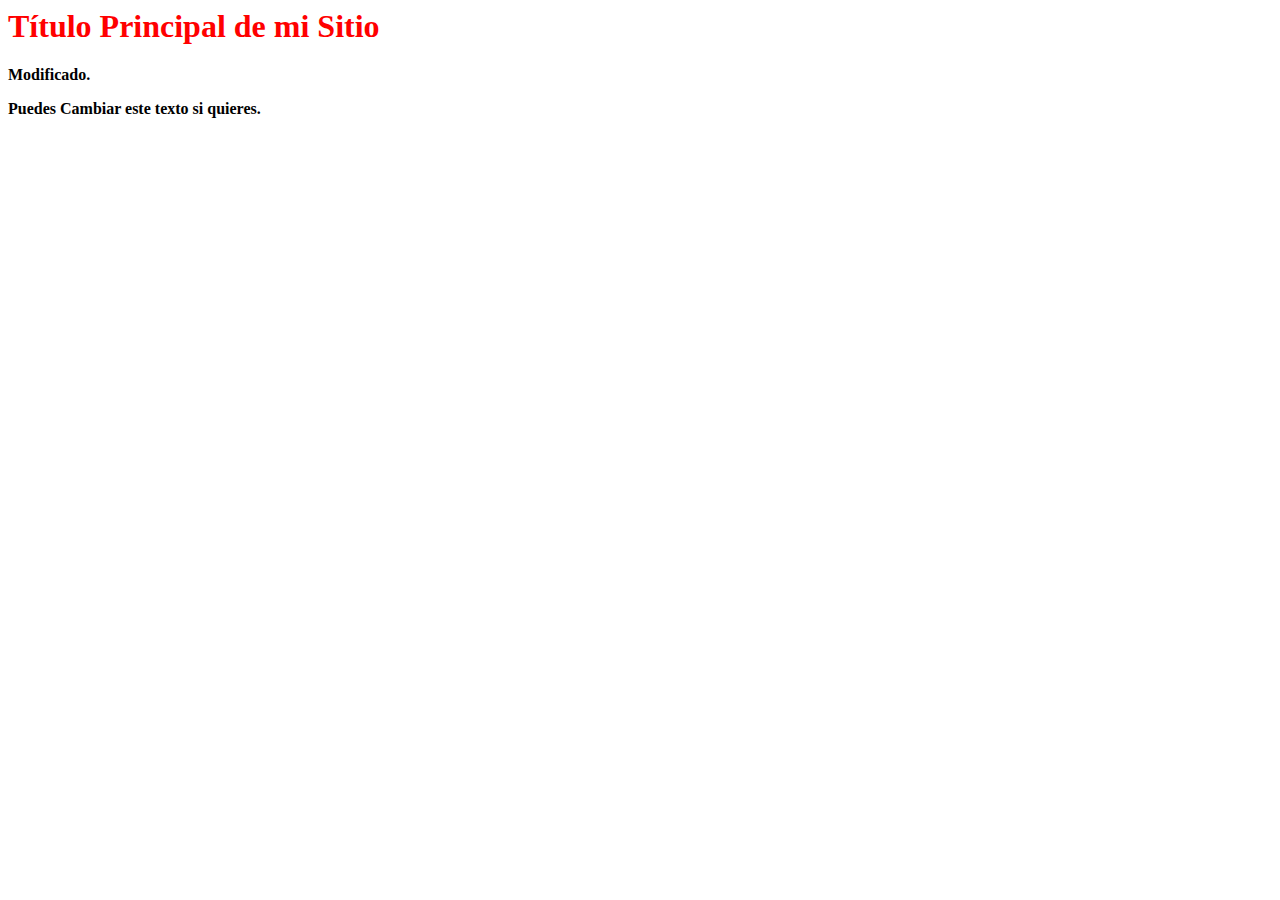
<file: index.html>
<html>
<head>
<meta  charset="utf-8"/>
	<title>
	Titulo de Primer Práctica
	</title>
</head>
<style>
	#titulo {color:red;}
	</style>
<body>

<h1 id="titulo">Título Principal de mi Sitio</h1>
<b>Modificado.</b>
<p><strong>Puedes Cambiar
este texto si quieres.</strong></p>
</body>
<html>
</file>
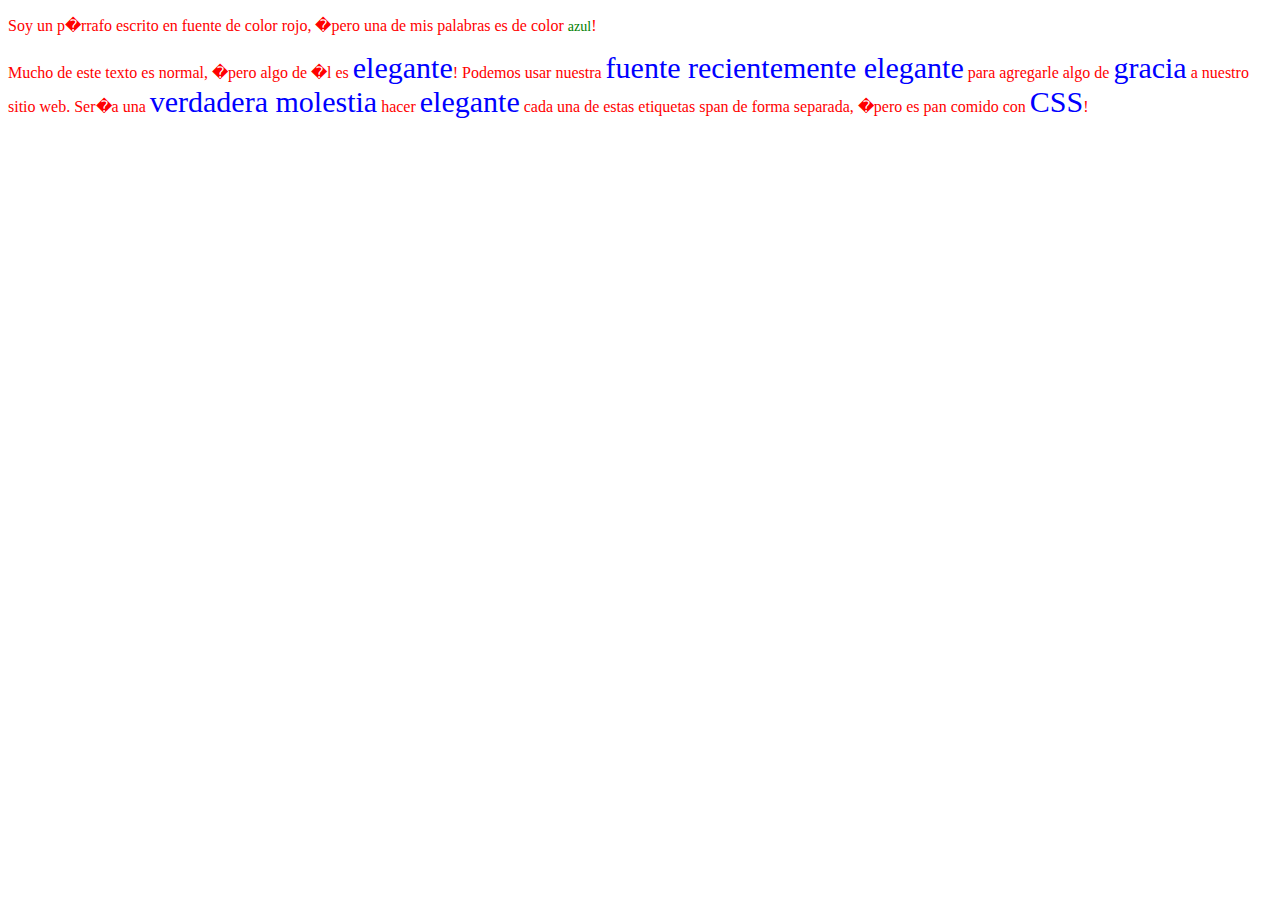
<file: Practica5/index.html>
<!Doctype html>

<html>
	<head>
	<link type="text/css" rel="stylesheet" href="stylesheet.css"/>
		<title></title>
	</head>
	<body>
		<p> Soy un p�rrafo escrito en fuente de color rojo, �pero una de mis palabras es de color <span id="span1"> azul</span>!</p>
		
		<p>Mucho de este texto es normal, �pero algo de �l es
		<span>elegante</span>! Podemos usar nuestra <span>fuente recientemente
		elegante</span> para agregarle algo de <span>gracia</span> a nuestro
		sitio web. Ser�a una <span>verdadera molestia</span> hacer
		<span>elegante</span> cada una de estas etiquetas span de forma
		separada, �pero es pan comido con <span>CSS</span>!</p>
	</body>
	
</html>
</file>
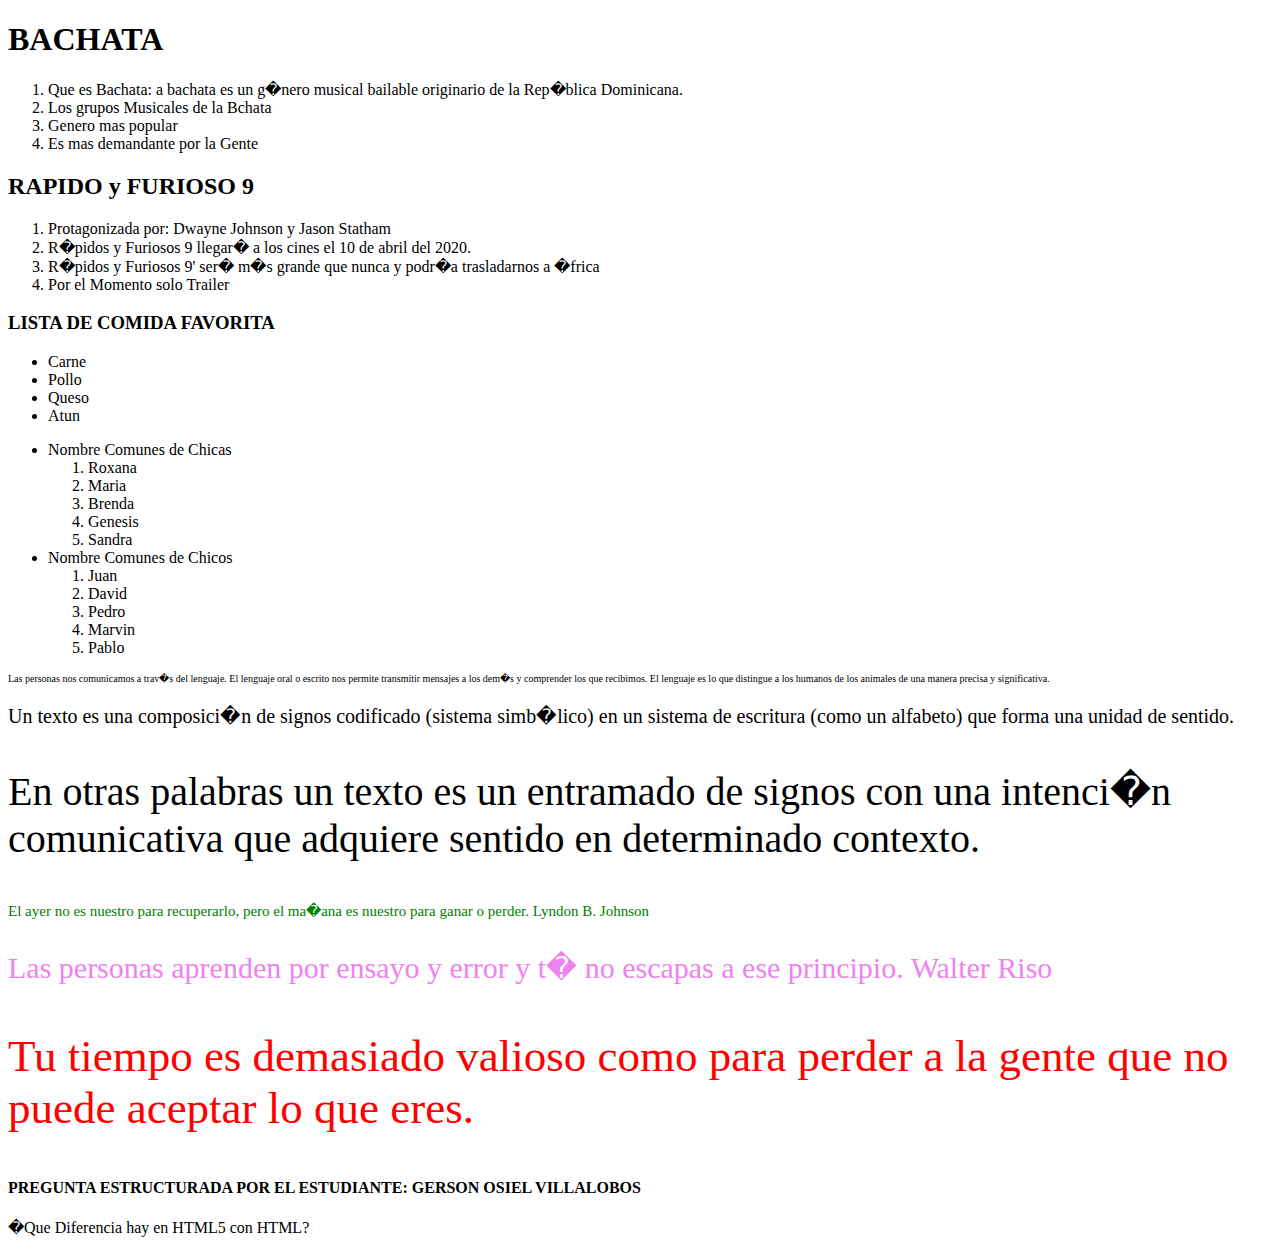
<file: laboratorio_practico1.html>
<!Doctype html>

<html>
	<head>
		<title></title>
	</head>
	<body>
	<h1>BACHATA</h1>
	<ol>
		<li>Que es Bachata: a bachata es un g�nero musical bailable originario de la Rep�blica Dominicana.</li>
		<li> Los grupos Musicales de la Bchata</li>
		<li>Genero mas popular </li>
		<li>Es mas demandante por la Gente </li>
		
	</ol>
	<h2> RAPIDO y FURIOSO 9 </h2>
	<ol>
		<li>Protagonizada por: Dwayne Johnson y Jason Statham </li>
		<li>R�pidos y Furiosos 9 llegar� a los cines el 10 de abril del 2020. </li>
		<li>R�pidos y Furiosos 9' ser� m�s grande que nunca y podr�a trasladarnos a �frica </li>
		<li>Por el Momento solo Trailer </li>
	</ol>
	
	<H3> LISTA DE COMIDA FAVORITA</h3>
	<ul>
	<li>Carne</li>
	<li>Pollo</li>
	<li>Queso</li>
	<li>Atun</li>
	</ul>
	
	<ul> 
	<li> Nombre Comunes de Chicas</li>
		<ol> 
		<li>Roxana </li>
		<li>Maria </li>
		<li>Brenda</li>
		<li>Genesis </li>
		<li>Sandra </li>
		</ol>
	<li> Nombre Comunes de Chicos</li>
		<ol> 
		<li>Juan </li>
		<li>David </li>
		<li>Pedro</li>
		<li>Marvin </li>
		<li>Pablo </li>
		</ol>

	</ul>
<p style= "font-size: 10px">Las personas nos comunicamos a trav�s del lenguaje. El lenguaje oral o escrito nos permite transmitir mensajes a los dem�s y comprender los que recibimos. El lenguaje es lo que distingue a los humanos de los animales de una manera precisa y significativa.  </p>
<p style= "font-size: 20px">Un texto es una composici�n de signos codificado (sistema simb�lico) en un sistema de escritura (como un alfabeto) que forma una unidad de sentido. </p>
<p style= "font-size: 40px">En otras palabras un texto es un entramado de signos con una intenci�n comunicativa que adquiere sentido en determinado contexto. </p>

<p style= "color: green; font-size: 15px">El ayer no es nuestro para recuperarlo, pero el ma�ana es nuestro para ganar o perder. Lyndon B. Johnson </p>
<p style= "color: violet; font-size: 30px">Las personas aprenden por ensayo y error y t� no escapas a ese principio. Walter Riso </p>
<p style= "color: red; font-size: 45px">Tu tiempo es demasiado valioso como para perder a la gente que no puede aceptar lo que eres. </p>
	
	<h4>PREGUNTA ESTRUCTURADA POR EL ESTUDIANTE: GERSON OSIEL VILLALOBOS </h4>
	<p>�Que Diferencia hay en HTML5 con HTML? </p>
	
	</body>
	</html>
</file>
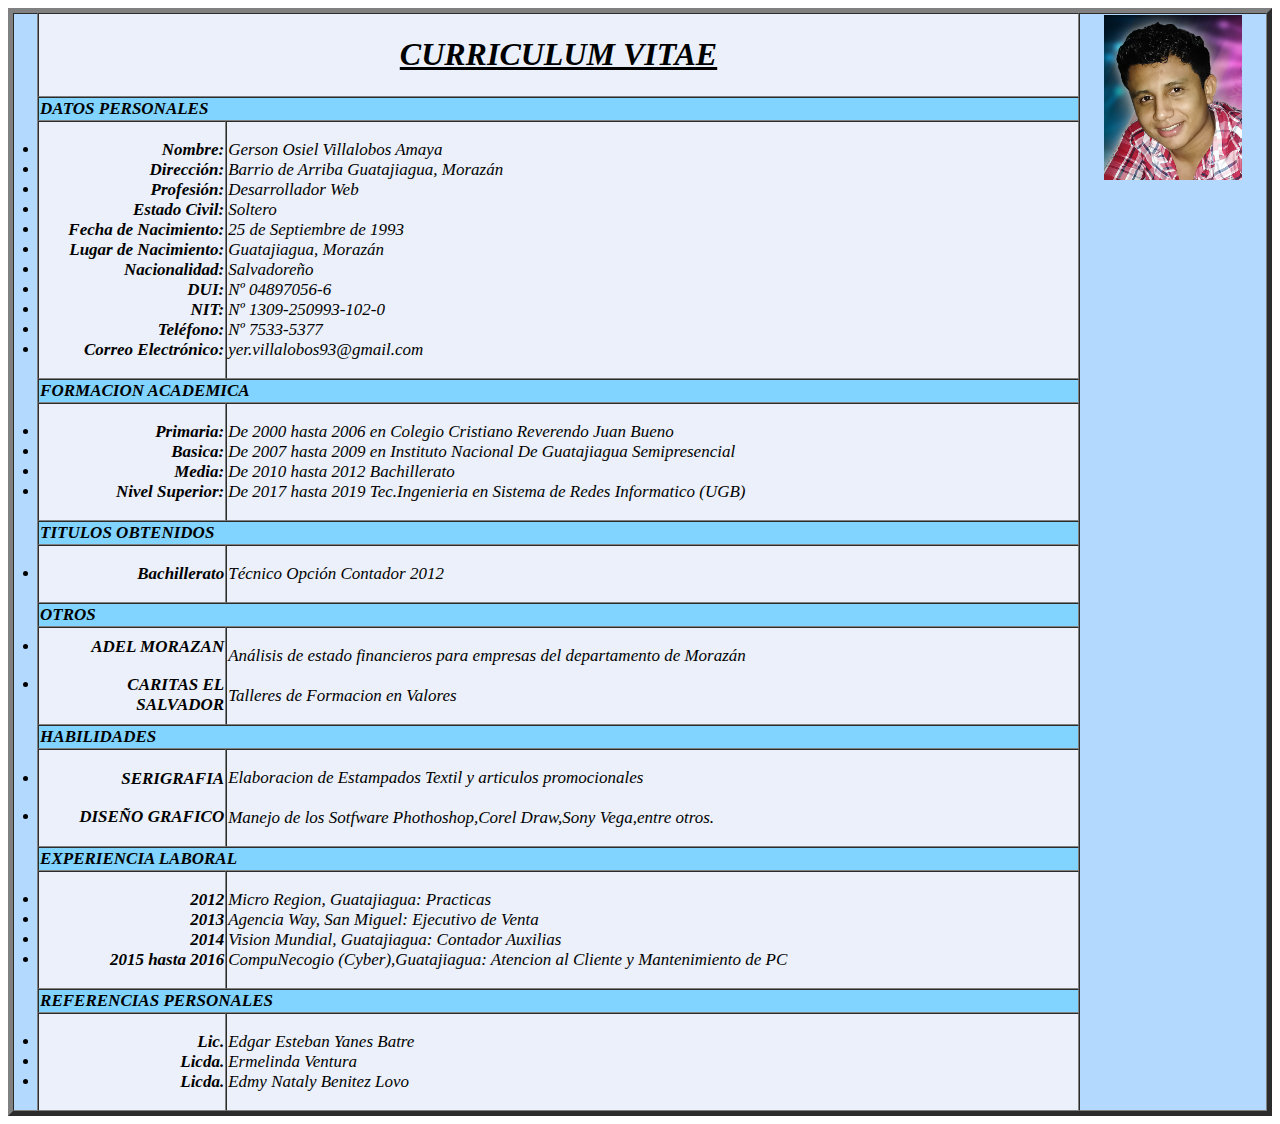
<file: Parcial-1/parcial-1.html>
<!Doctype html>
<html>
	<head>
		<title><CURRICULUM VITAE</title>
	</head>
		<link type="text/css" rel="stylesheet" href="css-parcial-1.css"/>
		<body>
			<table bgcolor=#ebf0fa border="5" cellspacing="0" width="100%">
				<tr style="height:50px">
					<td bgcolor=#b3d9ff rowspan="15" width="2%"></td>
					<td colspan="5" align=center ><h1>CURRICULUM VITAE</h1></td>
					<td  bgcolor=#b3d9ff valign=TOP align=center rowspan="15"  width="15%"><img src="foto.jpg" width="75%" height="30%"/></td>
				</tr>
				<tr>
					<td bgcolor=#80d4ff colspan="3"><b>DATOS PERSONALES<b></td>
					 
				</tr>
				<tr>
					
					<td colspan="2" align=right width="15%" >
							<li>Nombre:</li>
							<li>Dirección:</li>
							<li>Profesión:</li>
							<li>Estado Civil: </li>
							<li>Fecha de Nacimiento:</li>
							<li>Lugar de Nacimiento: </li>
							<li>Nacionalidad: </li>
							<li>DUI: </li>
							<li>NIT: </li>
							<li>Teléfono: </li>
							<li>Correo Electrónico:</li>
					</td>
					<td>
						<p>
							Gerson Osiel Villalobos Amaya<br> 
							Barrio de Arriba Guatajiagua, Morazán<br>
							Desarrollador Web<br>
							Soltero<br>
							25 de Septiembre de 1993<br>
							Guatajiagua, Morazán<br>
							Salvadoreño<br>
							Nº 04897056-6<br>
							Nº 1309-250993-102-0<br>
							Nº 7533-5377<br>
							yer.villalobos93@gmail.com<br>
						</p>
					</td>
				<tr>
					<td bgcolor=#80d4ff colspan="3"><b>FORMACION ACADEMICA</b></td>
				</tr>
				<tr>
					
					<td colspan="2" align=right width="15%">
							<li>Primaria:</li>
							<li>Basica:</li>
							<li>Media:</li>
							<li>Nivel Superior: </li>
					</td>
					<td>
						<p>
							De 2000 hasta 2006 en Colegio Cristiano Reverendo Juan Bueno<br>
							De 2007 hasta 2009 en Instituto Nacional De Guatajiagua Semipresencial<br>
							De 2010 hasta 2012 Bachillerato<br>
							De 2017 hasta 2019 Tec.Ingenieria en Sistema de Redes Informatico (UGB)<br>
						</p>
					</td>
					
				</tr>
				<tr>
					<td bgcolor=#80d4ff colspan="3"><b>TITULOS OBTENIDOS</b></td>
				</tr>
				<tr>
					<td colspan="2" align=right width="15%">
						<li>Bachillerato</li>
					</td>
					<td><p>Técnico Opción Contador 2012</p></td>
				</tr>
				<tr>
					<td bgcolor=#80d4ff colspan="3"><b>OTROS</b></td>
				</tr>
				<tr>
					<td colspan="2" align=right width="15%">
						<li>ADEL MORAZAN</li><br>
						<li>CARITAS EL SALVADOR</li>
					</td>
					<td>
					<p>
						Análisis de estado financieros para empresas del departamento de Morazán<br><br>
						Talleres de Formacion en Valores
					</p>
					</td>
					
				</tr>
				<tr>
					<td bgcolor=#80d4ff colspan="3"><b>HABILIDADES</b></td>
				</tr>
				<tr>
					<td colspan="2" align=right width="15%">
						<li>SERIGRAFIA</li><br>
						<li>DISEÑO GRAFICO</li>
					</td>
					<td>
						<p>
						Elaboracion de Estampados Textil y articulos promocionales<br><br>
						Manejo de los Sotfware Phothoshop,Corel Draw,Sony Vega,entre otros.
						</p>
					</td>
					
				</tr>
				<tr>
					<td bgcolor=#80d4ff colspan="3"><b>EXPERIENCIA LABORAL</b></td>
				</tr>
				<tr>
					<td colspan="2" align=right width="15%">
					<li>2012</li>
					<li>2013</li>
					<li>2014</li>
					<li>2015 hasta 2016</li>
					</td>
					<td>
						<p>
						Micro Region, Guatajiagua: Practicas<br>
						Agencia Way, San Miguel: Ejecutivo de Venta<br>
						Vision Mundial, Guatajiagua: Contador Auxilias<br>
						CompuNecogio (Cyber),Guatajiagua: Atencion al Cliente y Mantenimiento de PC
						</p>
					</td>
					
				</tr>
				<tr>
					<td bgcolor=#80d4ff colspan="3"><b>REFERENCIAS PERSONALES</b></td>
				</tr>
				<tr>
					<td colspan="2" align=right width="15%">
						<li>Lic.</li>
						<li>Licda.</li>
						<li>Licda.</li>
					</td>
					<td>
						<p>
							Edgar Esteban Yanes Batre<br>
							Ermelinda Ventura<br>
							Edmy Nataly Benitez Lovo
						</p>
					</td>
					
				</tr>
			</table>
		</body>
</html>
</file>
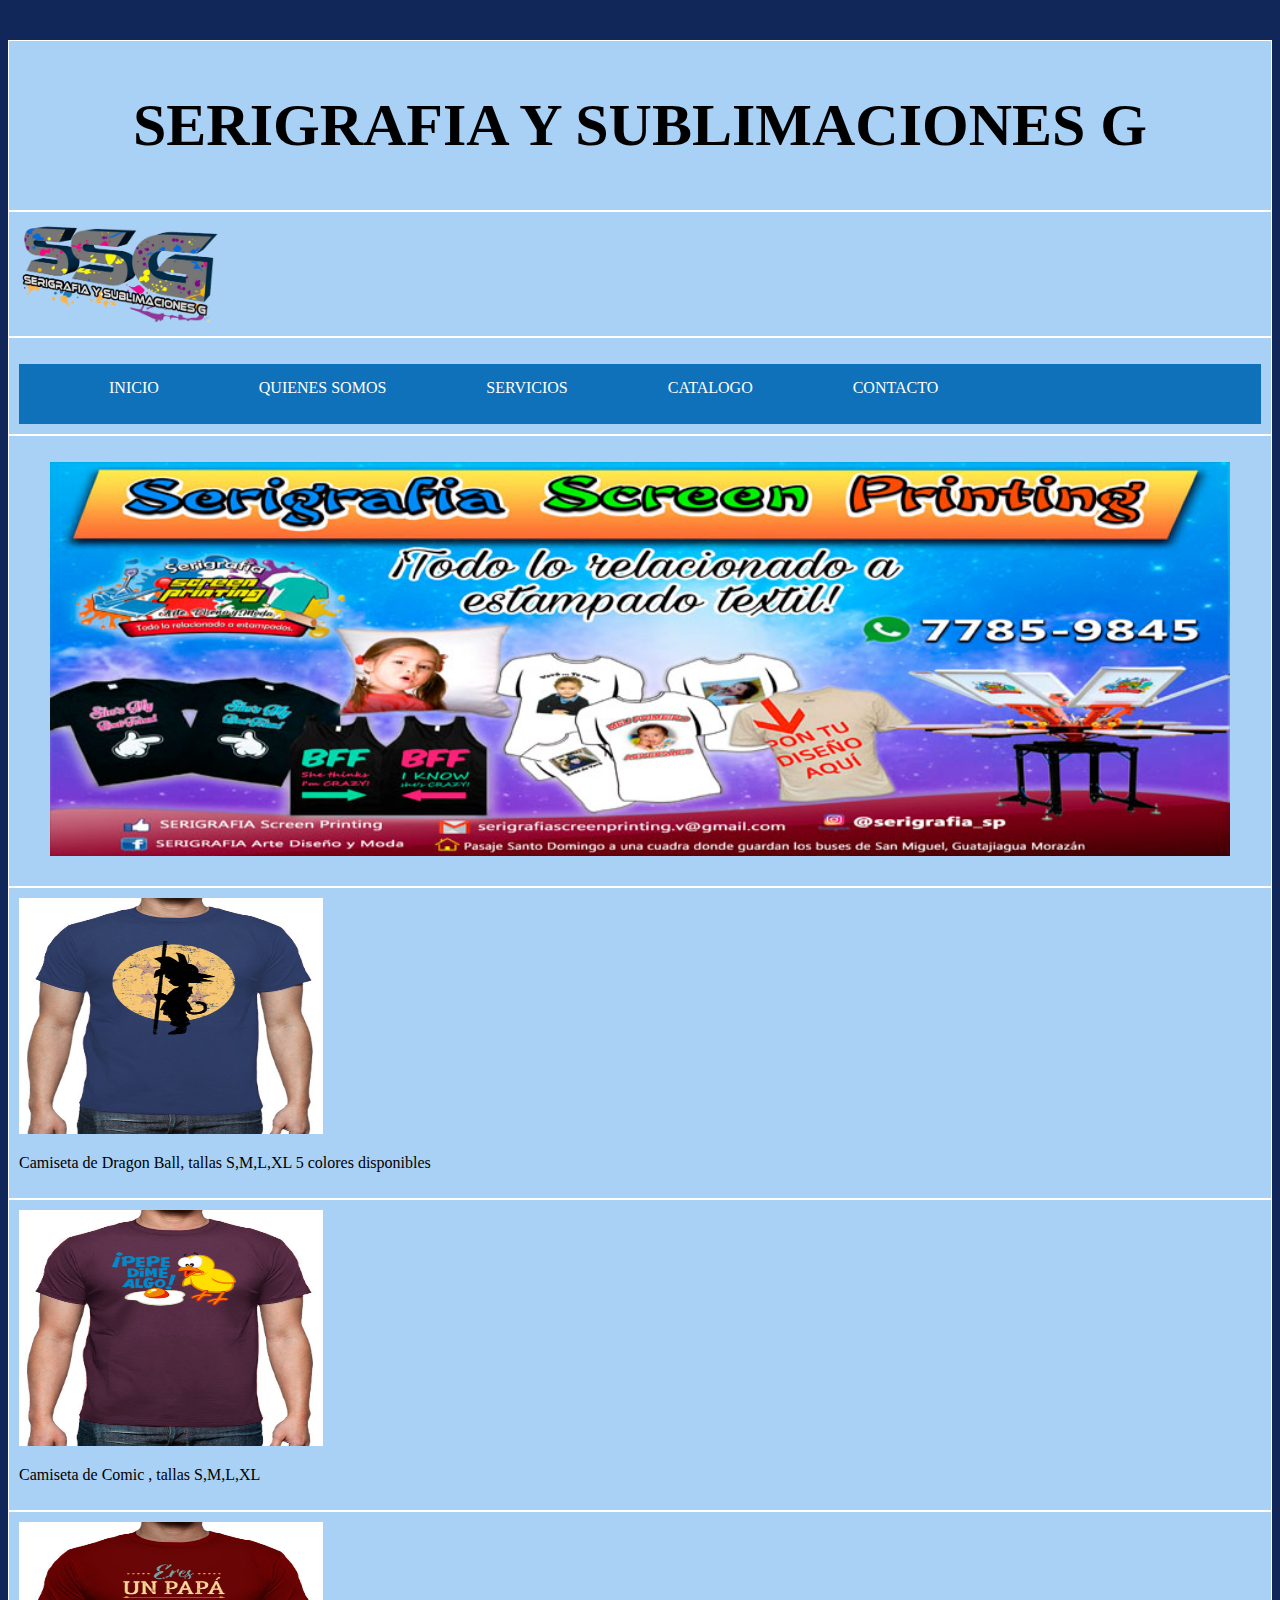
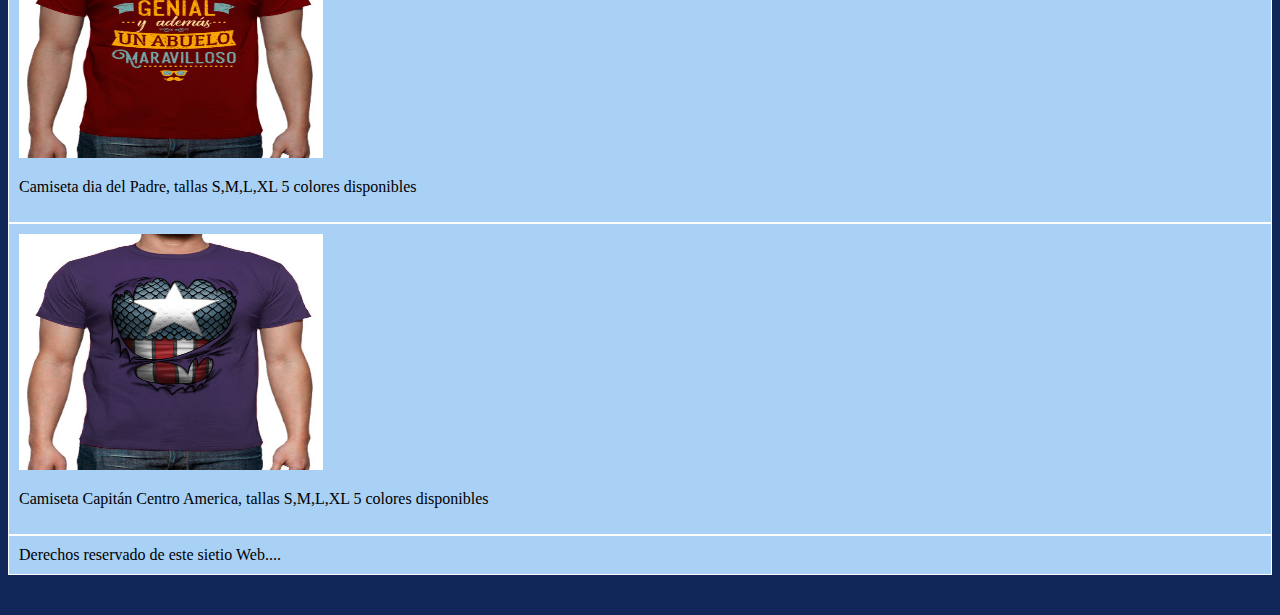
<file: cómputo2/laboratoriopractico/ssg.html>
<!Doctype html>
<html>
<head>
	<title>SSG</title>
	<meta charset="utf-8">
	<meta name="viewport" content="width=device-width, initial-scale=1">
	<link rel="stylesheet" href="https://stackpath.bootstrapcdn.com/bootstrap/4.1.3/css/bootstrap.min.css" integrity="sha384-MCw98/SFnGE8fJT3GXwEOngsV7Zt27NXFoaoApmYm81iuXoPkFOJwJ8ERdknLPMO" crossorigin="anonymous">
	<link rel="stylesheet" href="css/ssg.css">
	<script src="https://code.jquery.com/jquery-3.3.1.slim.min.js" integrity="sha384-q8i/X+965DzO0rT7abK41JStQIAqVgRVzpbzo5smXKp4YfRvH+8abtTE1Pi6jizo" crossorigin="anonymous"></script>
	<script src="https://cdnjs.cloudflare.com/ajax/libs/popper.js/1.14.3/umd/popper.min.js" integrity="sha384-ZMP7rVo3mIykV+2+9J3UJ46jBk0WLaUAdn689aCwoqbBJiSnjAK/l8WvCWPIPm49" crossorigin="anonymous"></script>
	<script src="https://stackpath.bootstrapcdn.com/bootstrap/4.1.3/js/bootstrap.min.js" integrity="sha384-ChfqqxuZUCnJSK3+MXmPNIyE6ZbWh2IMqE241rYiqJxyMiZ6OW/JmZQ5stwEULTy" crossorigin="anonymous"></script>
	</head>
	<body>
		<div class="container">
			<div class="row">
				<div class="col-9">
				<center><h1>SERIGRAFIA Y SUBLIMACIONES G</h1></center>
				</div>
				<div class="col-3">
					<img src="img/logo.png" height="100px" width="200px">
				</div>
				<div class="col-12">
					<div id="header">
						<ul class="nav">
							<li><a href="">INICIO</a></li> 
							<li><a href="">QUIENES SOMOS</a></li>	
							<li><a href="">SERVICIOS</a>	
											<ul> 
												<li><a href="">ESTAMPADOS TEXTIL</a></li>
												<li><a href="">SUBLIMACION TEXTIL</a></li>
												<li><a href="">PROMOCIONALES</a></li>
												<li><a href="">DISEÑOS</a></li>
											</ul>
							</li>
							<li><a href="">CATALOGO</a>	
											<ul> 
												<li><a href="">PROMOCIONALES</a></li>
												<li><a href="">DISEÑOS</a></li>
											</ul>
							</li>
							<li><a href="">CONTACTO</a>	
											<ul> 
												<li><a href="https://www.facebook.com/serigrafiascreenprinting.villalobos/">FACEBOOK</a></li>
												<li><a href="https://web.whatsapp.com/">WHATSAPP</a></li>
												<li><a href="https://www.instagram.com/serigrafia_sg/">INSTAGRAM</a></li>
											</ul>
							</li>
						</ul>
					</div>
					</div>
				<div class="col-12">
					<div class="slider">
						<ul>
							<li><img src="img/portada1.jpg" alt=""></li>
							<li><img src="img/portada2.jpg"alt=""></li>
							<li><img src="img/portada3.jpg" alt=""></li>
							<li><img src="img/portada4.jpg" alt=""></li>
						</ul>
					</div>
				</div>
				<div class="col-3">
					<div class="container">  
					  <img src="img/foto1.jpg" class="img-thumbnail" alt="Cinque Terre" width="304" height="236"> 
					  <p>Camiseta de Dragon Ball, tallas S,M,L,XL  5 colores disponibles</p> 
					</div>
				</div>
				<div class="col-3">
				<div class="container">            
					  <img src="img/foto2.jpg" class="img-thumbnail" alt="Cinque Terre" width="304" height="236"> 
					 <p>Camiseta de Comic , tallas S,M,L,XL  </p> 
					</div>
				</div>
				<div class="col-3">
				<div class="container">           
					  <img src="img/foto6.jpg" class="img-thumbnail" alt="Cinque Terre" width="304" height="236"> 
					 <p>Camiseta dia del Padre, tallas S,M,L,XL  5 colores disponibles</p> 
					</div>
				</div>
				<div class="col-3">
				<div class="container">            
					  <img src="img/foto4.jpg" class="img-thumbnail" alt="Cinque Terre" width="304" height="236"> 
					 <p>Camiseta Capitán Centro America, tallas S,M,L,XL  5 colores disponibles</p> 
					</div>
					
				</div>
				<div class="col-12">
					Derechos reservado de este sietio Web....
					</div>
			</div>
		</div>	
	</body>
</html>
</file>
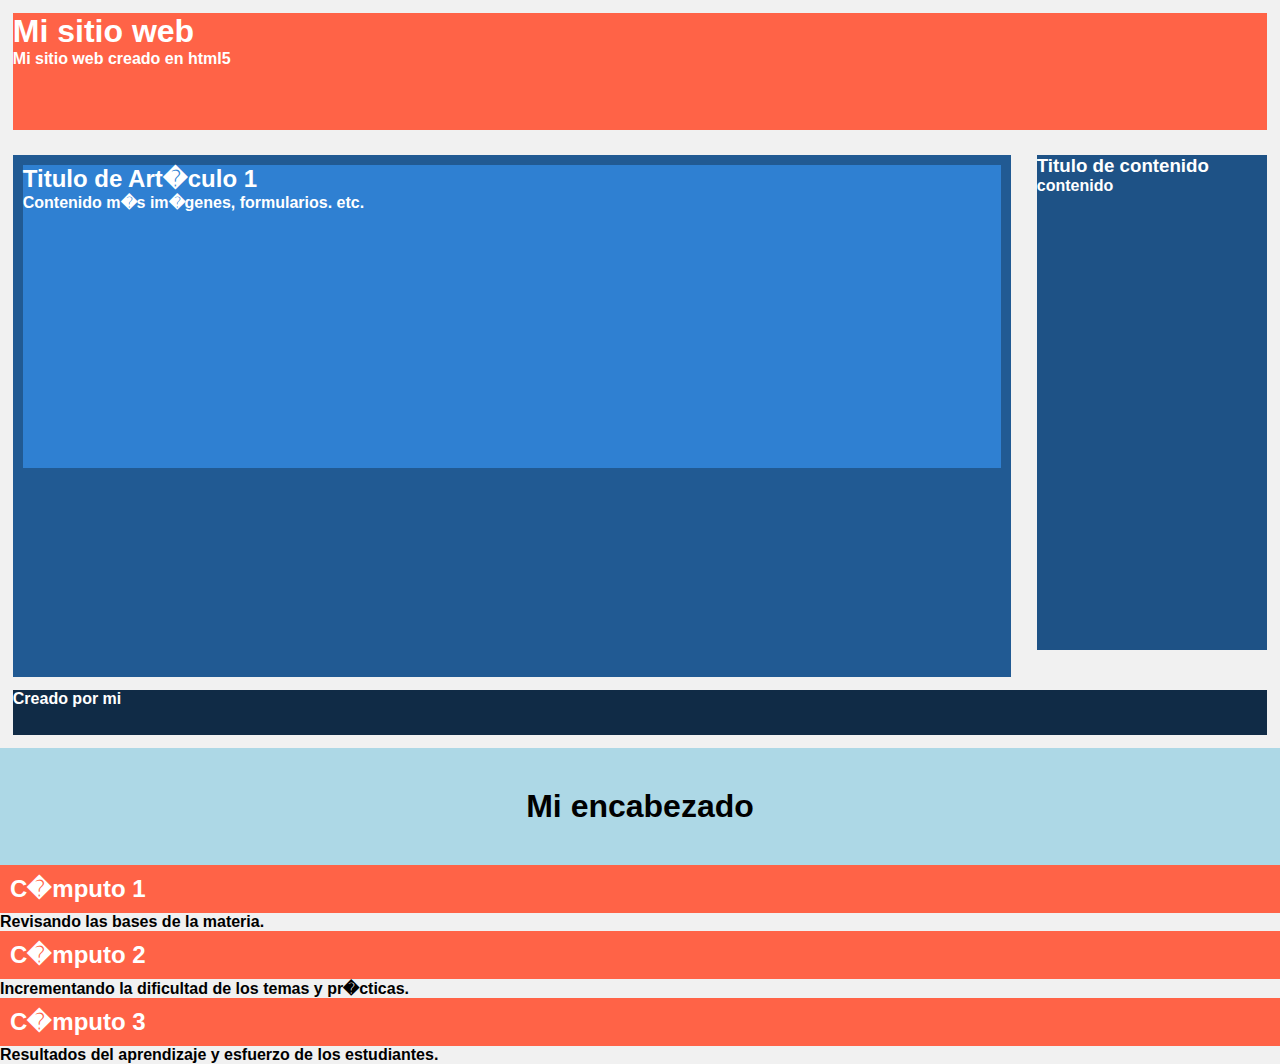
<file: cómputo2/practica7/practica7.html>
<!Doctype html>
<html>
 <head>
	<link rel="stylesheet" href="practica7.css" >
		<title>Gerson</title>	
 </head>
 <header>
 <h1>Mi sitio web</h1>
				<p>Mi sitio web creado en html5</p>
</header>
	<section>
		<article>
			<h2>Titulo de Art�culo 1</h2>
			<p> Contenido m�s im�genes, formularios. etc. </p>
		</article>
	</section>
		<aside>
			<h3>Titulo de contenido</h3>
			<p>contenido</p>
		</aside>
		<footer>
			Creado por mi
		</footer>
	<body>
	<h1 id="encabezado">Mi encabezado</h1>
		<h2 class="computos">C�mputo 1</h2>
			<p>Revisando las bases de la materia.</p>
				<h2 class="computos">C�mputo 2</h2>
					<p>Incrementando la dificultad de los temas y pr�cticas.</p>
						<h2 class="computos">C�mputo 3</h2>
							<p>Resultados del aprendizaje y esfuerzo de los estudiantes.</p>
	</body>
</html>
</file>
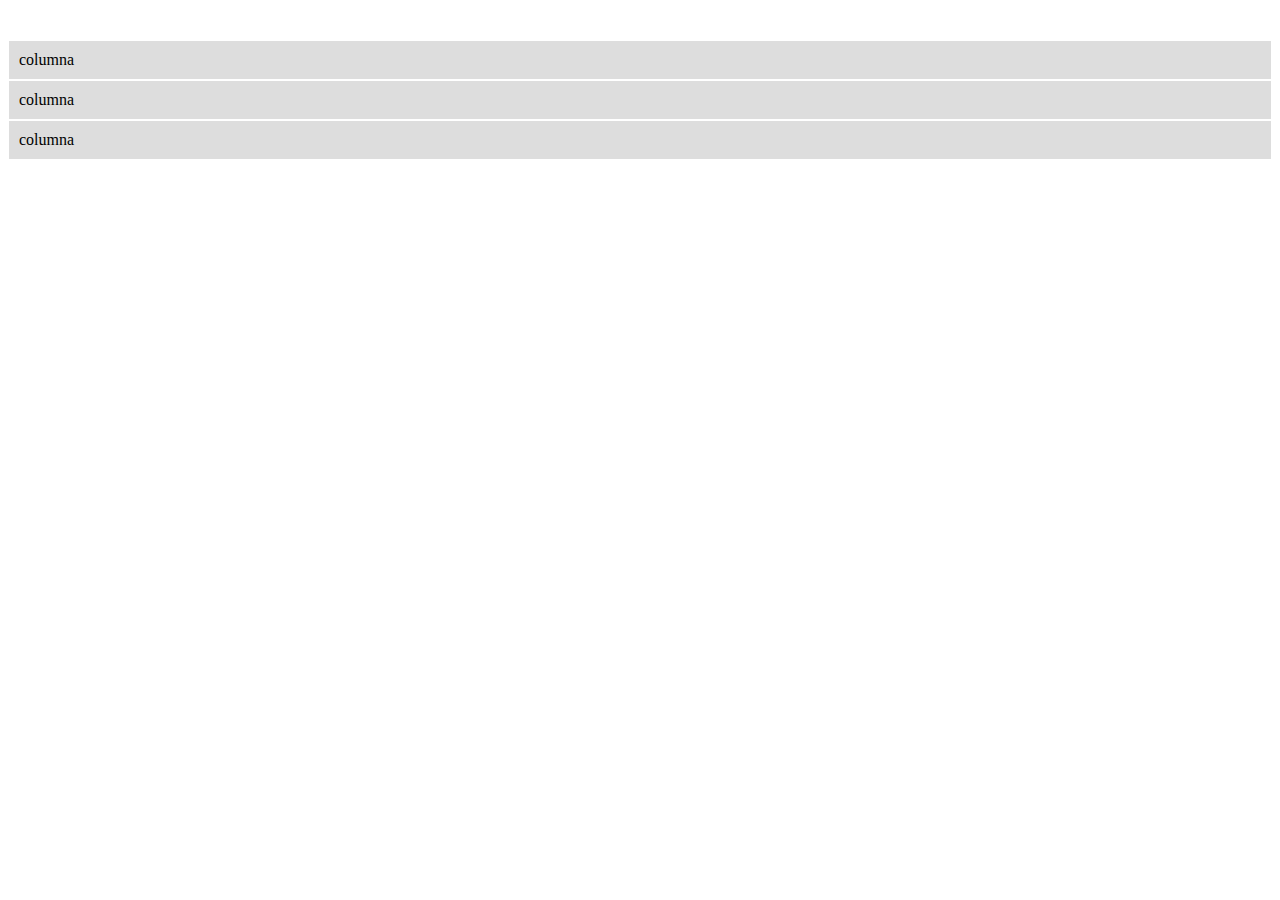
<file: cómputo2/practica8/practica8.html>
<!Doctype html>
<html>
<head>
	<title></title>
	<link rel="stylesheet" href="https://stackpath.bootstrapcdn.com/bootstrap/4.1.3/css/bootstrap.min.css" integrity="sha384-MCw98/SFnGE8fJT3GXwEOngsV7Zt27NXFoaoApmYm81iuXoPkFOJwJ8ERdknLPMO" crossorigin="anonymous">
	<link rel="stylesheet" href="css/practica8.css">
	<script src="https://code.jquery.com/jquery-3.3.1.slim.min.js" integrity="sha384-q8i/X+965DzO0rT7abK41JStQIAqVgRVzpbzo5smXKp4YfRvH+8abtTE1Pi6jizo" crossorigin="anonymous"></script>
	<script src="https://cdnjs.cloudflare.com/ajax/libs/popper.js/1.14.3/umd/popper.min.js" integrity="sha384-ZMP7rVo3mIykV+2+9J3UJ46jBk0WLaUAdn689aCwoqbBJiSnjAK/l8WvCWPIPm49" crossorigin="anonymous"></script>
	<script src="https://stackpath.bootstrapcdn.com/bootstrap/4.1.3/js/bootstrap.min.js" integrity="sha384-ChfqqxuZUCnJSK3+MXmPNIyE6ZbWh2IMqE241rYiqJxyMiZ6OW/JmZQ5stwEULTy" crossorigin="anonymous"></script>
</head>
	<body>
		<div class="condensed">
			<div class="row">
				<div class="col-12">
					columna
				</div>
				<div class="col-6">
					columna
				</div>
				<div class="col-6">
					columna
				</div>
			</div>
		</div>	
	</body>
</html>
</file>
<file: Practica5/stylesheet.css>
p {
	color: red;
}
#span1 {
	color: green;
	font-size: 14px;
}

span {
	color: blue;
	font-family: cursive;
	font-size: 30px;
}
</file>
<file: Parcial-1/css-parcial-1.css>
li {
	font-weight: bold;
	font-size:17px;
}
td{
	font-style: italic; 
	font-family: Times New Roman;
}
b{
	font-size:17px;
}
p{
	font-size:17px;
}
h1{
	text-decoration:underline;
}
</file>
<file: cómputo2/laboratoriopractico/css/ssg.css>
.row> div{
	padding: 10px;
	background: #A9D0F5;
	border: 1px solid #fff;
	
}
.row{
	margin: 40px auto;
	
}
h1{
	font-size:60px;
	font-family: Impact;
}
body{
	background: #122759;
}

/*Menu Despegable */

#header{
	
	margin:auto;
	height: 60px;
	width:center;
	font-family;Futura Bk BT;
	background-color: #0f71ba;
	
}

ul, ol{
	z-index:1000;
	list-style:none;
}

.nav li a{
	
	background-color: #0f71ba;
	color:#fff;
	text-decoration: none;
	padding:15px 50px;
	display:block;
}

.nav li a:hover{
	background-color:#8293C2;
}
.nav> li{
	float:left;
}
.nav li ul {
	display:none;
	position:absolute;
	min-width:140px;
}

.nav li:hover >ul{
	display:block;
}
	
	/*Imagenes  */
.slider{
	width:95%;
	margin:auto;
	overflow: hidden;
}

.slider ul{
	display:flex;
	padding:0;
	width: 400%;
	/*animacion y tiempo de las imagenes que pasaran  */
	animation: cambio 20s infinite alternate linear;
}


.slider li{
	width: 100%;
	list-style:none;

}
.slider img{
	width:100%;
}
@keyframes cambio {	
	0%{margin-left: 0;}
	20%{margin-left: 0;}
	
	25%{margin-left: -100%;}
	45%{margin-left: -100%;}
	
	50%{margin-left: -200%;}
	70%{margin-left: -200%;}
	
	75%{margin-left: -300%;}
	100%{margin-left: -300%;}
	
	}

.nav> img{
	width:50%;
	height:100%;
}
</file>
<file: cómputo2/practica7/practica7.css>
.computos {
	background-color: tomato;
	color: white;
	padding: 10px;
}

#encabezado {
 background-color: lightblue;
 color: black;
 padding: 40px;
 text-align: center;
}

* {margin:0; padding:0; border:0;}
html, body {
width: auto;
height: 100%;
font-family:Verdana, Geneva, sans-serif;
font-weight:bold;
background-color:#f1f1f1;
}
header{
position:relative;
background-color:tomato;
color:#FFF;
width:98%;
height:13%;
margin: 0px auto;
}

section{
position:relative;
float:left;
background-color:#215A93;
width:78%;
height:58%;
color:#FFF;
}
article{
background-color: #2F80D2;
width:98%;
height:58%;
color:#FFF;
}
aside{
position:relative;
background-color:#1E5286;
width:18%;
height:55%;
color:#FFF;
float:left;
}
footer{
position:relative;
background-color:#102B46;
width:98%;
height:5%;
color:#FFF;
clear:both;
}
header,section,footer,aside,article,nav
{
margin:1%;
}
</file>
<file: cómputo2/practica8/css/practica8.css>
.row> div{
	padding: 10px;
	background: #ddd;
	border: 1px solid #fff;
}
.row{
	margin: 40px auto;
}
</file>
